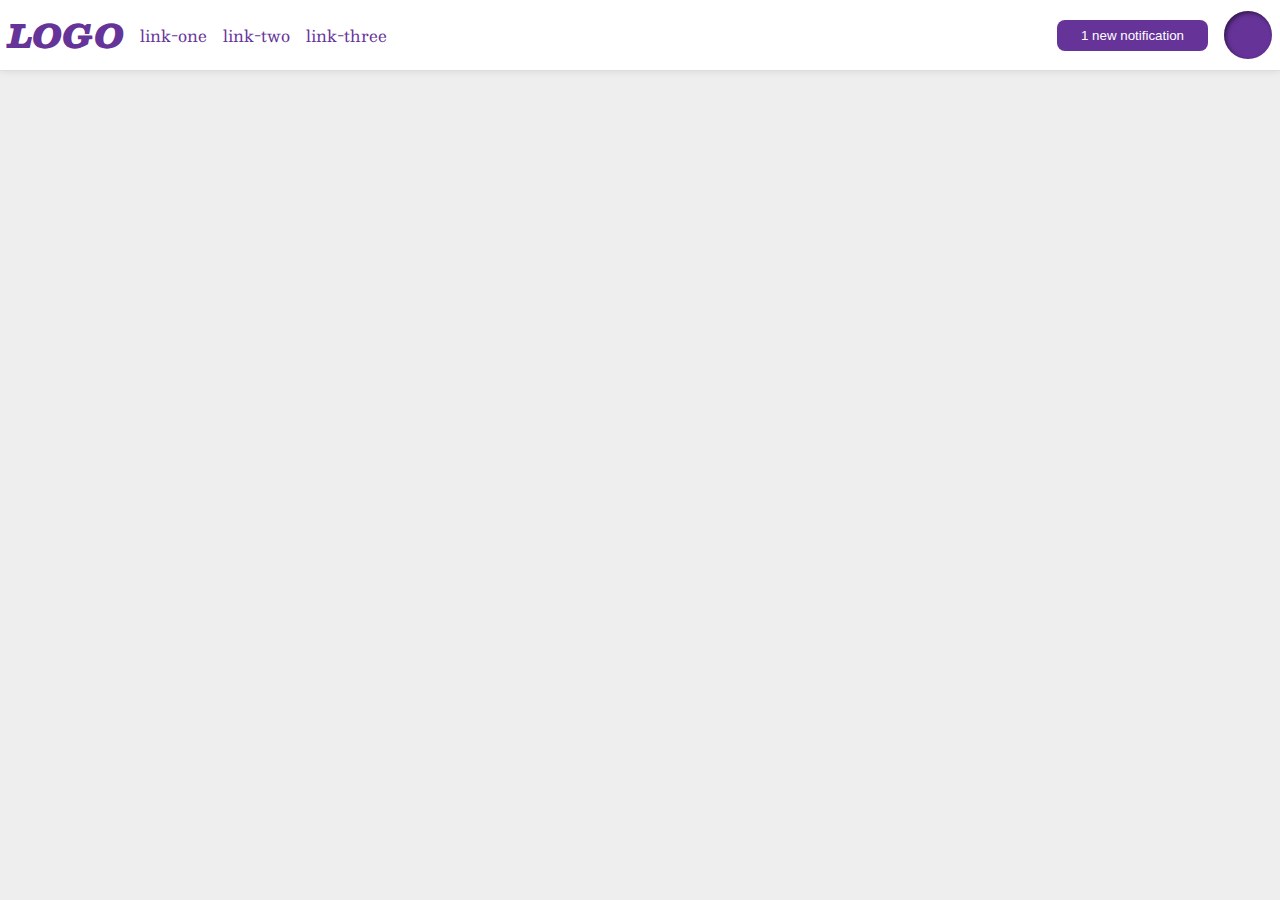
<file: foundations/flex/03-flex-header-2/index.html>
<!DOCTYPE html>
<html lang="en">
  <head>
    <meta charset="UTF-8">
    <meta http-equiv="X-UA-Compatible" content="IE=edge">
    <meta name="viewport" content="width=device-width, initial-scale=1.0">
    <title>Flex Header 2</title>
    <link rel="stylesheet" href="style.css">
  </head>
  <body>
    <div class="header">
      <div class="left-container">
      <div class="logo">
        LOGO
      </div>
      <ul class="links">
        <li><a href="https://google.com">link-one</a></li>
        <li><a href="https://google.com">link-two</a></li>
        <li><a href="https://google.com">link-three</a></li>
      </ul>
      </div>
      <div class="right-container">
      <button class="notifications">
        1 new notification
      </button>
      <div class="profile-image"></div>
      </div>
    </div>
  </body>
</html>
</file>
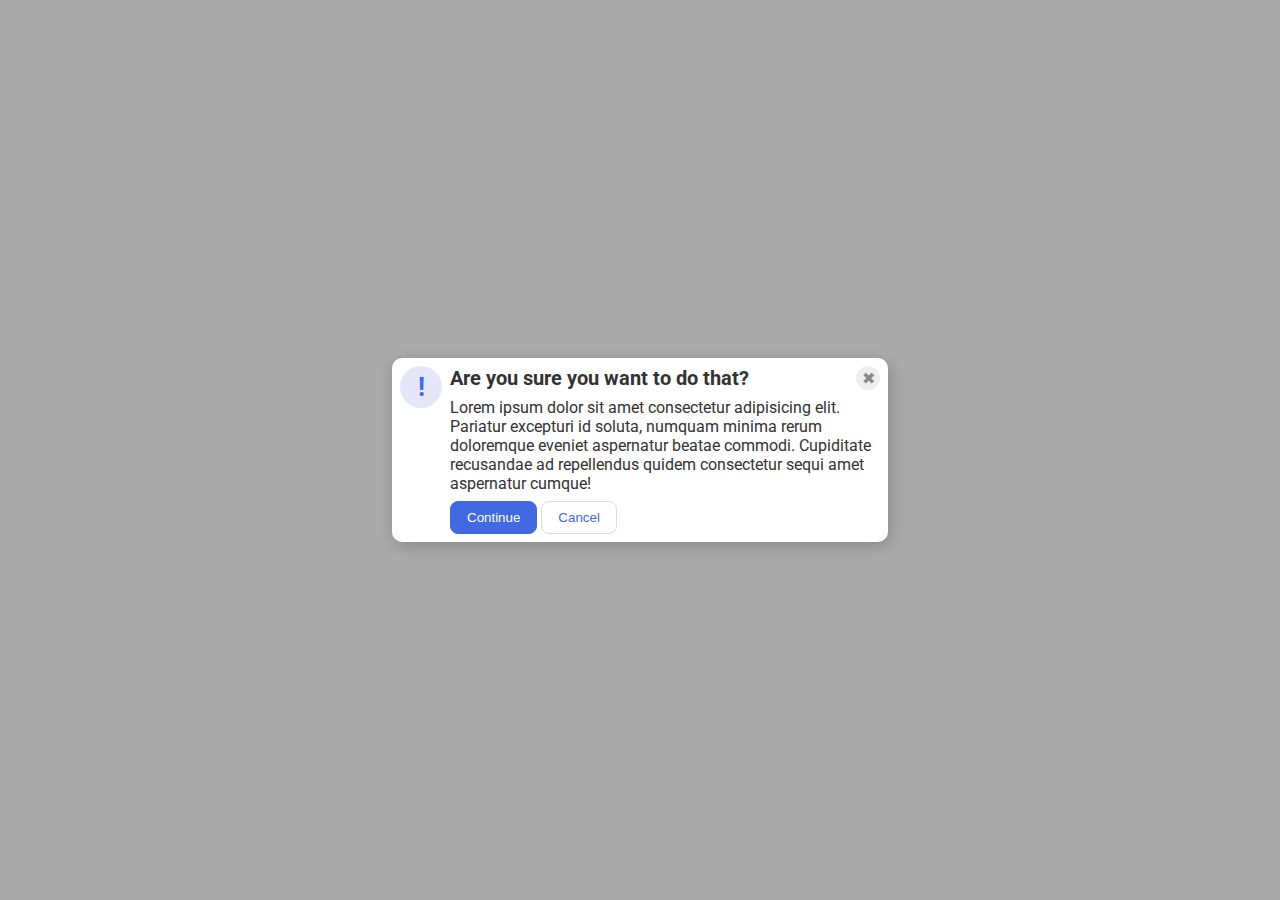
<file: foundations/flex/05-flex-modal/index.html>
<!DOCTYPE html>
<html lang="en">
  <head>
    <meta charset="UTF-8">
    <meta http-equiv="X-UA-Compatible" content="IE=edge">
    <meta name="viewport" content="width=device-width, initial-scale=1.0">
    <link rel="stylesheet" href="style.css">
    <title>Modal</title>
  </head>
  <body>
    <div class="modal">
      <div class="icon">!</div>

      <div class=container>
      <div class="header">Are you sure you want to do that?
      <button class="close-button">✖</button>
      </div>

      <div class="text">Lorem ipsum dolor sit amet consectetur adipisicing elit. Pariatur excepturi id soluta, numquam minima rerum doloremque eveniet aspernatur beatae commodi. Cupiditate recusandae ad repellendus quidem consectetur sequi amet aspernatur cumque!</div>
      <button class="continue">Continue</button>
      <button class="cancel">Cancel</button>
        </div>
      </div>
    </div>
  </body>
</html>
</file>
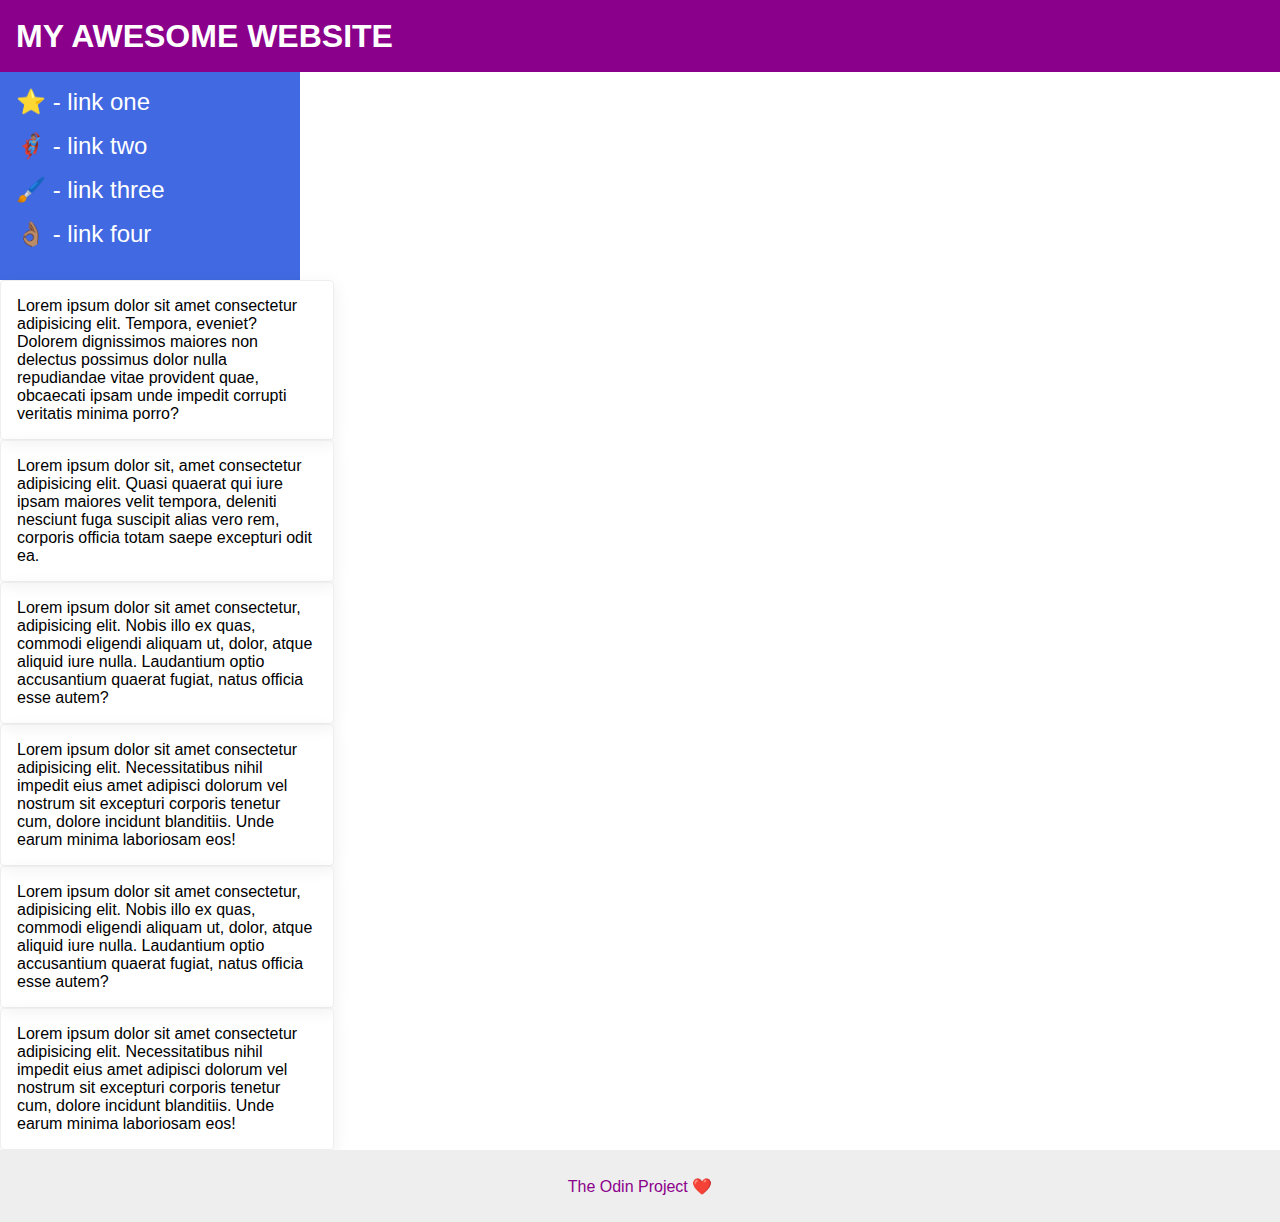
<file: foundations/flex/07-flex-layout-2/index.html>
<!DOCTYPE html>
<html lang="en">
  <head>
    <meta charset="UTF-8">
    <meta http-equiv="X-UA-Compatible" content="IE=edge">
    <meta name="viewport" content="width=device-width, initial-scale=1.0">
    <title>The Holy Grail</title>
    <link rel="stylesheet" href="style.css">
  </head>
  <body>
    <div class="header">
      MY AWESOME WEBSITE
    </div>
    
    <div class="content">
    <div class="sidebar">
      <ul>
        <li><a href="#">⭐ - link one</a></li>
        <li><a href="#">🦸🏽‍♂️ - link two</a></li>
        <li><a href="#">🖌️ - link three</a></li>
        <li><a href="#">👌🏽 - link four</a></li>
      </ul>
    </div>
    <div class="container">
    <div class="card">Lorem ipsum dolor sit amet consectetur adipisicing elit. Tempora, eveniet? Dolorem dignissimos maiores non delectus possimus dolor nulla repudiandae vitae provident quae, obcaecati ipsam unde impedit corrupti veritatis minima porro?</div>
    <div class="card">Lorem ipsum dolor sit, amet consectetur adipisicing elit. Quasi quaerat qui iure ipsam maiores velit tempora, deleniti nesciunt fuga suscipit alias vero rem, corporis officia totam saepe excepturi odit ea.</div>
    <div class="card">Lorem ipsum dolor sit amet consectetur, adipisicing elit. Nobis illo ex quas, commodi eligendi aliquam ut, dolor, atque aliquid iure nulla. Laudantium optio accusantium quaerat fugiat, natus officia esse autem?</div>
    <div class="card">Lorem ipsum dolor sit amet consectetur adipisicing elit. Necessitatibus nihil impedit eius amet adipisci dolorum vel nostrum sit excepturi corporis tenetur cum, dolore incidunt blanditiis. Unde earum minima laboriosam eos!</div>
    <div class="card">Lorem ipsum dolor sit amet consectetur, adipisicing elit. Nobis illo ex quas, commodi eligendi aliquam ut, dolor, atque aliquid iure nulla. Laudantium optio accusantium quaerat fugiat, natus officia esse autem?</div>
    <div class="card">Lorem ipsum dolor sit amet consectetur adipisicing elit. Necessitatibus nihil impedit eius amet adipisci dolorum vel nostrum sit excepturi corporis tenetur cum, dolore incidunt blanditiis. Unde earum minima laboriosam eos!</div>
    </div>
    </div>
    <div class="footer">
      The Odin Project ❤️
    </div>
  </body>
</html>
</file>
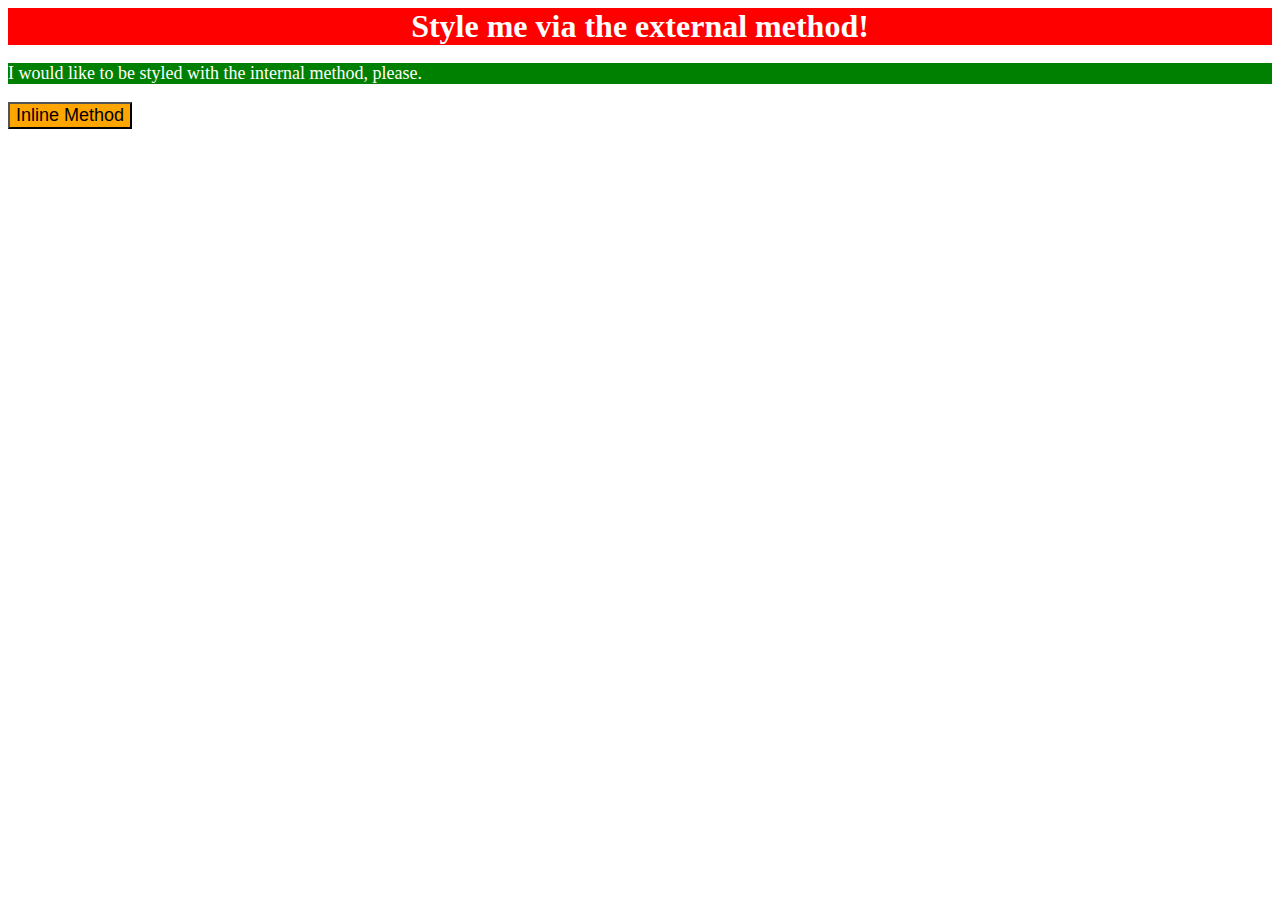
<file: foundations/intro-to-css/01-css-methods/index.html>
<!DOCTYPE html>
<html lang="en">
  <head>
    <meta charset="UTF-8">
    <meta http-equiv="X-UA-Compatible" content="IE=edge">
    <meta name="viewport" content="width=device-width, initial-scale=1.0">
    <link rel="stylesheet" href="styles.css">
    <style>
      p {
        background-color: green;
        color: white;
        font-size: 18px;
      }
    </style>
    <title>Methods for Adding CSS</title>
  </head>
  <body>
    <div>Style me via the external method!</div>
    <p>I would like to be styled with the internal method, please.</p>
    <button style="background-color: orange; font-size: 18px">Inline Method</button>
  </body>
</html>
</file>
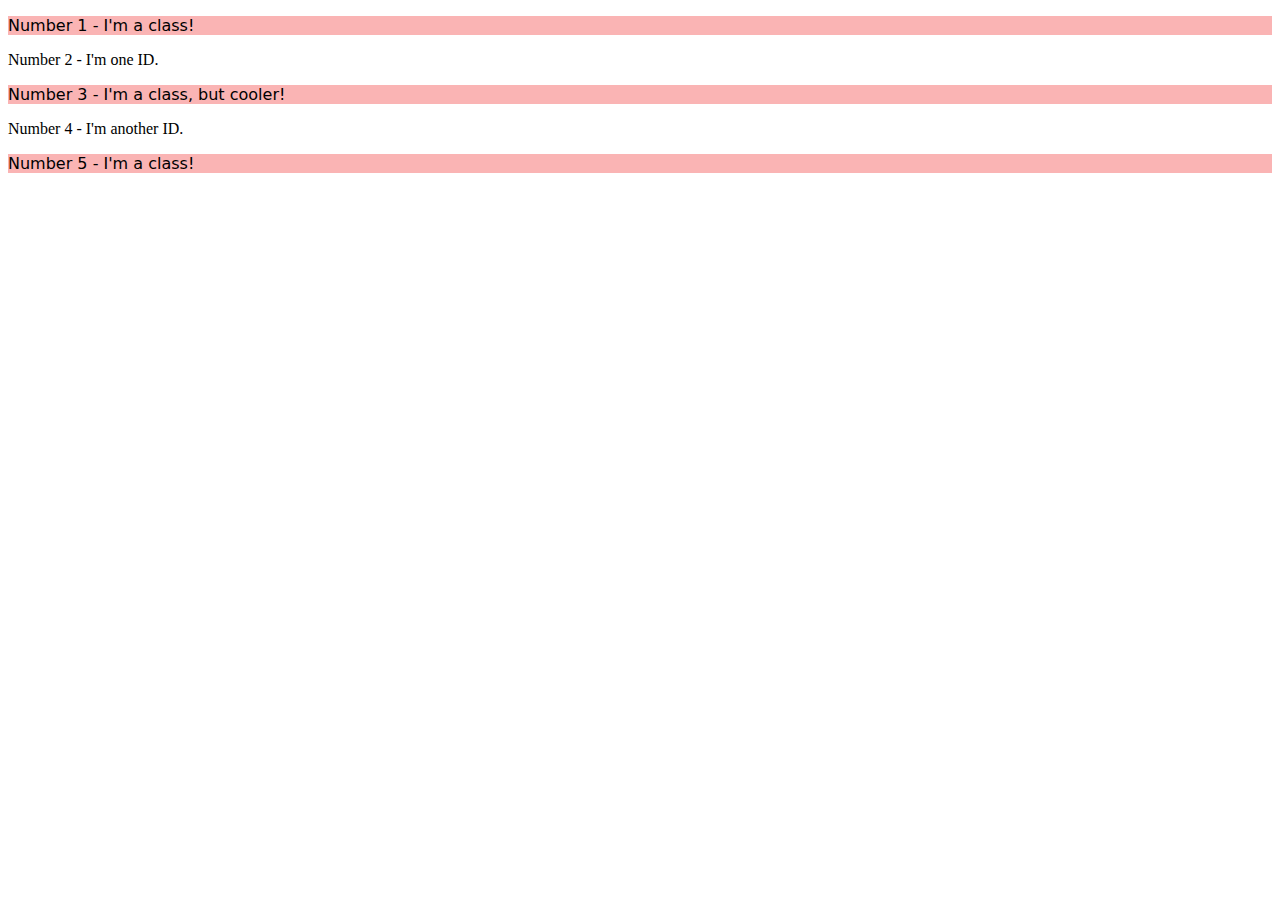
<file: foundations/intro-to-css/02-class-id-selectors/index.html>
<!DOCTYPE html>
<html lang="en">
  <head>
    <meta charset="UTF-8">
    <meta http-equiv="X-UA-Compatible" content="IE=edge">
    <meta name="viewport" content="width=device-width, initial-scale=1.0">
    <title>Class and ID Selectors</title>
    <link rel="stylesheet" href="style.css">
  </head>
  <body>
    <p class="odd">Number 1 - I'm a class!</p>
    <div id="two">Number 2 - I'm one ID.</div>
    <p class="odd font-size">Number 3 - I'm a class, but cooler!</p>
    <div id="four">Number 4 - I'm another ID.</div>
    <p class="odd">Number 5 - I'm a class!</p>
  </body>
</html>
</file>
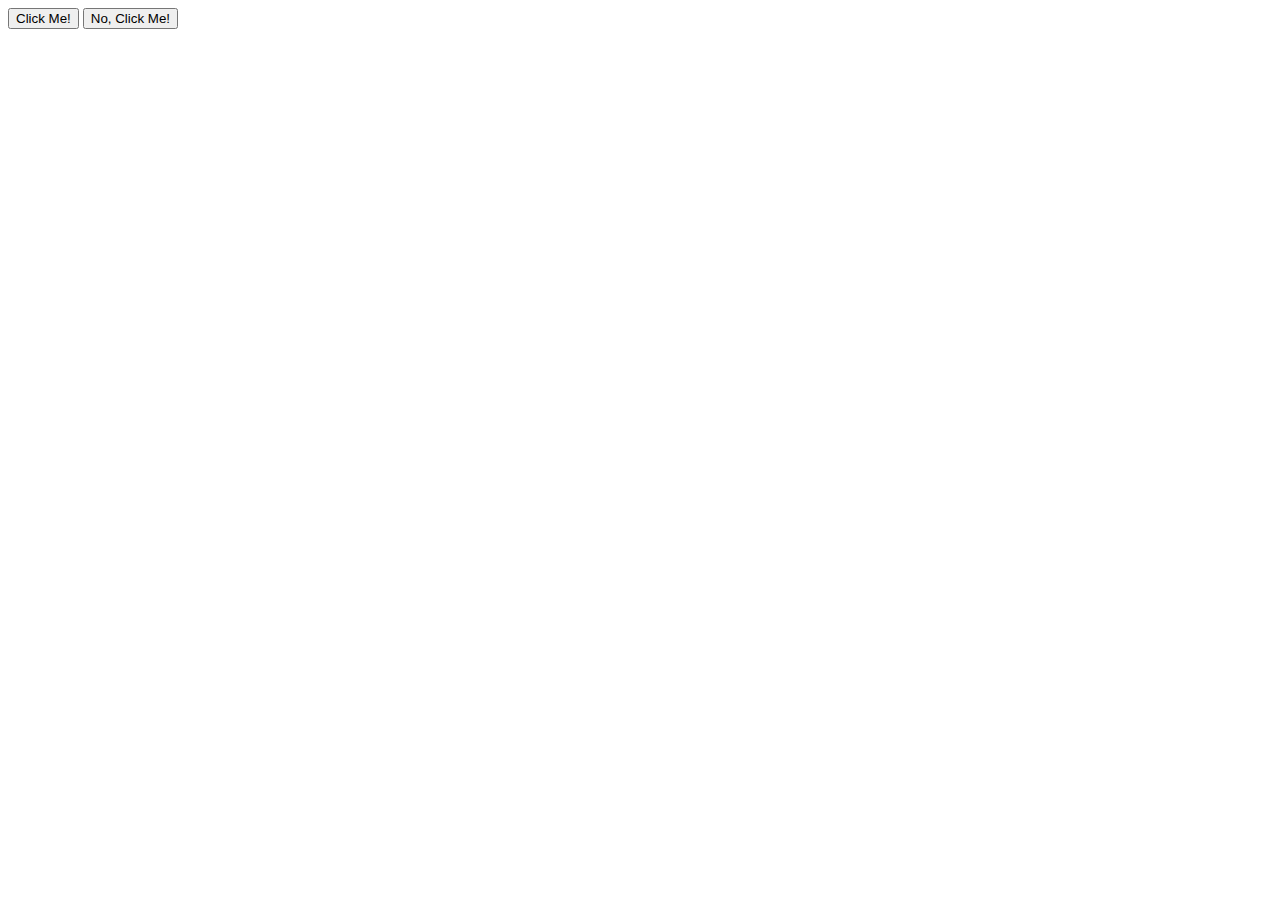
<file: foundations/intro-to-css/03-grouping-selectors/index.html>
<!DOCTYPE html>
<html lang="en">
  <head>
    <meta charset="UTF-8">
    <meta http-equiv="X-UA-Compatible" content="IE=edge">
    <meta name="viewport" content="width=device-width, initial-scale=1.0">
    <title>Grouping Selectors</title>
    <link rel="stylesheet" href="style.css">
  </head>
  <body>
    <button class="black">Click Me!</button>
    <button class="yellow">No, Click Me!</button>
  </body>
</html>
</file>
<file: foundations/flex/03-flex-header-2/style.css>
/* this is some magical font-importing.  
you'll learn about it later. */
@import url('https://fonts.googleapis.com/css2?family=Besley:ital,wght@0,400;1,900&display=swap');

body {
  margin: 0;
  background: #eee;
  font-family: Besley, serif;
}

.header {
  background: white;
  border-bottom: 1px solid #ddd;
  box-shadow: 0 0 8px rgba(0,0,0,.1);
  display: flex;
  justify-content: space-between;
  padding: 8px;
}

.profile-image {
  background: rebeccapurple;
  box-shadow: inset 2px 2px 4px rgba(0,0,0,.5);
  border-radius: 50%;
  width: 48px;
  height: 48px;
}

.logo {
  color: rebeccapurple;
  font-size: 32px;
  font-weight: 900;
  font-style: italic;
}

button {
  border: none;
  border-radius: 8px;
  background: rebeccapurple;
  color: white;
  padding: 8px 24px;
}

a {
  /* this removes the line under our links */
  text-decoration: none;
  color: rebeccapurple;
}

ul {
  list-style-type: none;
  margin: 0px;
  padding: 0px;
  display: flex;
  gap: 16px;
}

.right-container,
.left-container {
  display: flex;
  align-items: center;
  gap: 16px;
}
</file>
<file: foundations/flex/05-flex-modal/style.css>
@import url('https://fonts.googleapis.com/css2?family=Roboto:wght@400;700&display=swap');

html, body {
  height: 100%;
}

body {
  font-family: Roboto, sans-serif;
  margin: 0;
  background: #aaa;
  color: #333;
  /* I'll give you this one for free lol */
  display: flex;
  align-items: center;
  justify-content: center;
}

.modal {
  background: white;
  width: 480px;
  border-radius: 10px;
  box-shadow: 2px 4px 16px rgba(0,0,0,.2);
  display: flex;
  gap: 8px;
  padding: 8px;
}

.icon {
  color: royalblue;
  font-size: 26px;
  font-weight: 700;
  background: lavender;
  width: 42px;
  height: 42px;
  border-radius: 50%;
  display: flex;
  align-items: center;
  justify-content: center;
  flex-shrink: 0;
}

.close-button {
  background: #eee;
  border-radius: 50%;
  color: #888;
  font-weight: 400;
  font-size: 16px;
  height: 24px;
  width: 24px;
  display: flex;
  align-items: center;
  justify-content: center;
  border: 1px solid #eee;
  padding: 0;
}

button {
  cursor: pointer;
  padding: 8px 16px;
  border-radius: 8px;
}

button.continue {
  background: royalblue;
  border: 1px solid royalblue;
  color: white;
}

button.cancel {
  background: white;
  border: 1px solid #ddd;
  color: royalblue;
}

.header {
  display: flex;
  justify-content: space-between;
  align-items: center;
  font-size: 20px;
  font-weight: bold;
  margin-bottom: 8px
}

.text {
  margin-bottom: 8px;
}
</file>
<file: foundations/flex/07-flex-layout-2/style.css>
body {
  font-family: -apple-system, BlinkMacSystemFont, 'Segoe UI', Roboto, Oxygen, Ubuntu, Cantarell, 'Open Sans', 'Helvetica Neue', sans-serif;
  margin: 0;
  min-height: 100vh;
  display: flex;
  flex-direction: column;
}

.header {
  height: 72px;
  background: darkmagenta;
  color: white;
  font-size: 32px;
  font-weight: bold;
  display: flex;
  align-items: center;
  padding-left: 16px;
}

.footer {
  height: 72px;
  background: #eee;
  color: darkmagenta;
  display: flex;
  justify-content: center;
  align-items: center;
}

.sidebar {
  width: 300px;
  background: royalblue;
  box-sizing: border-box;
  flex-shrink: 0;
  padding: 16px;
}

ul {
  list-style-type: none;
  padding: 0px;
  margin: 0px;
}

a {
  text-decoration: none;
  color: white;
  font-size: 24px;
}

li {
  padding-bottom: 16px;
}

.card {
  border: 1px solid #eee;
  box-shadow: 2px 4px 16px rgba(0,0,0,.06);
  border-radius: 4px;
  width: 300px;
  padding: 16px;
}

.body-container{
  display: flex;
  flex: 1;
}

.content-container {
  display: flex;
  flex-wrap: wrap;
  padding: 48px;
  gap: 32px;
}
</file>
<file: foundations/intro-to-css/01-css-methods/styles.css>
div {
  background-color: red;
  color: white;
  font-size: 32px;
  text-align: center;
  font-weight: bold;
}
</file>
<file: foundations/intro-to-css/02-class-id-selectors/style.css>
/* Add CSS Styling */
p {
  background-color: rgb(250, 180, 180);
  font-family: Verdana, 'DejaVu Sans', sans-serif;
}

.second-even-number {
  color: blue;
  font-size: 36px;
}

#change-font-size {
  font-size: 24px;
}

.fourth-odd-number {
  background-color: rgb(191, 247, 191);
  font-size: 24px;
  font-weight: bold;
}
</file>
<file: foundations/intro-to-css/03-grouping-selectors/style.css>
.one {
  background-color: black;
  color: white;
}

.two {
  background-color: yellow;
}

.one,
.two {
  font-size: 28px;
  font-family: Helvetica, 'Times New Roman', sans-serif;
}
</file>
